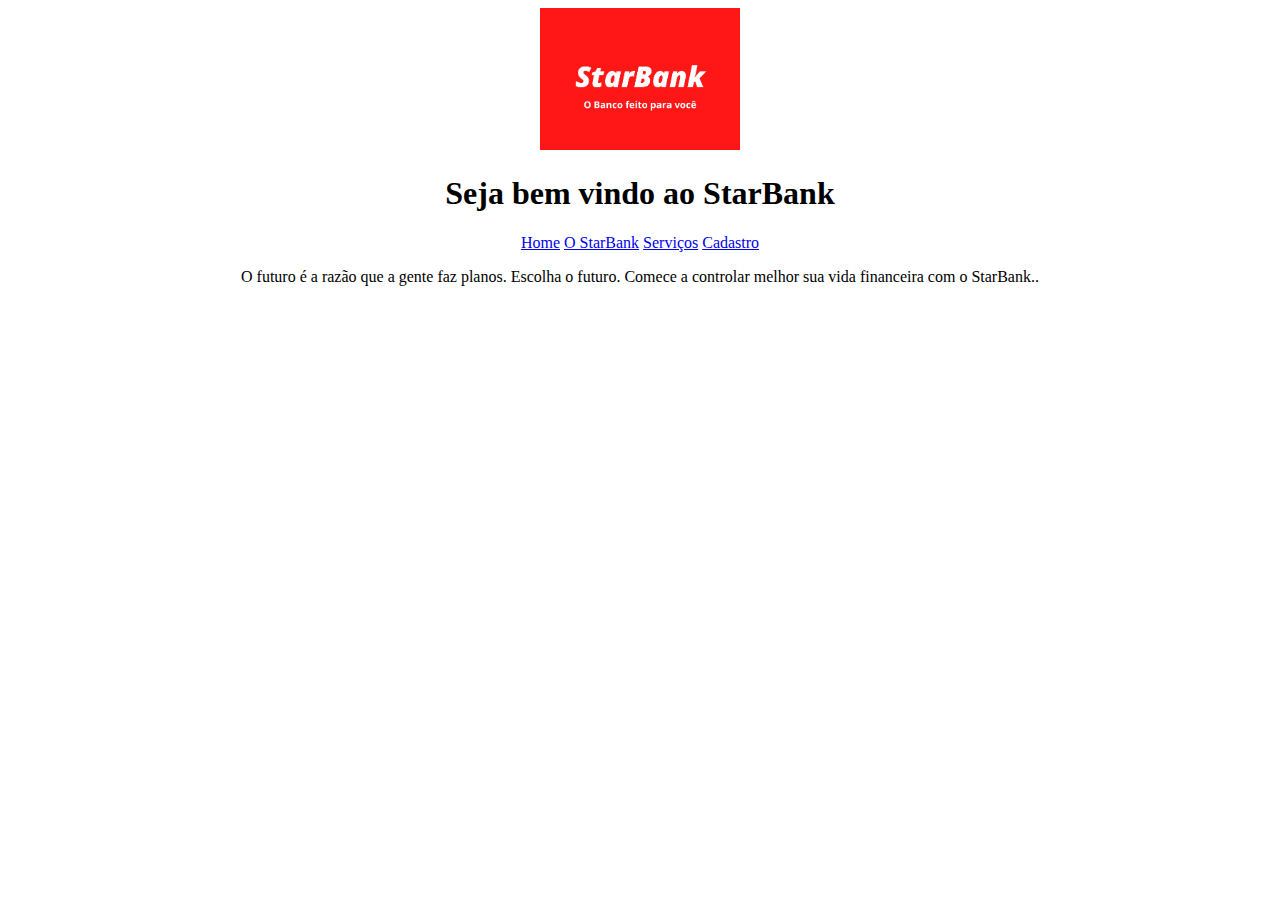
<file: AulaHtml-001/index.html>
<!DOCTYPE html>
<html lang="pt-BR">

<head>
    <meta charset="UTF-8">
    <meta http-equiv="X-UA-Compatible" content="IE=edge">
    <meta name="viewport" content="width=device-width, initial-scale=1.0">
    <title>StarBank</title>
</head>

<body>

    <div>
        <center>
            <img src="img/logostarbank.png" alt="Logo do Entra21" width="200px" height="">
        </center>
    </div>

    <div>
        <center>
            <h1>Seja bem vindo ao StarBank</h1>
            <nav>
                <a href="index.html"> Home</a>
                <a href="empresa.html"> O StarBank</a>
                <a href="servicos.html"> Serviços</a>
                <a href="cadastro.html"> Cadastro</a>
            </nav>
            </nav>
        </center>
    </div>

    <p align="center">O futuro é a razão que a gente faz planos.
        Escolha o futuro. Comece a controlar melhor sua vida financeira com o StarBank..</p>

</body>

</html>
</file>
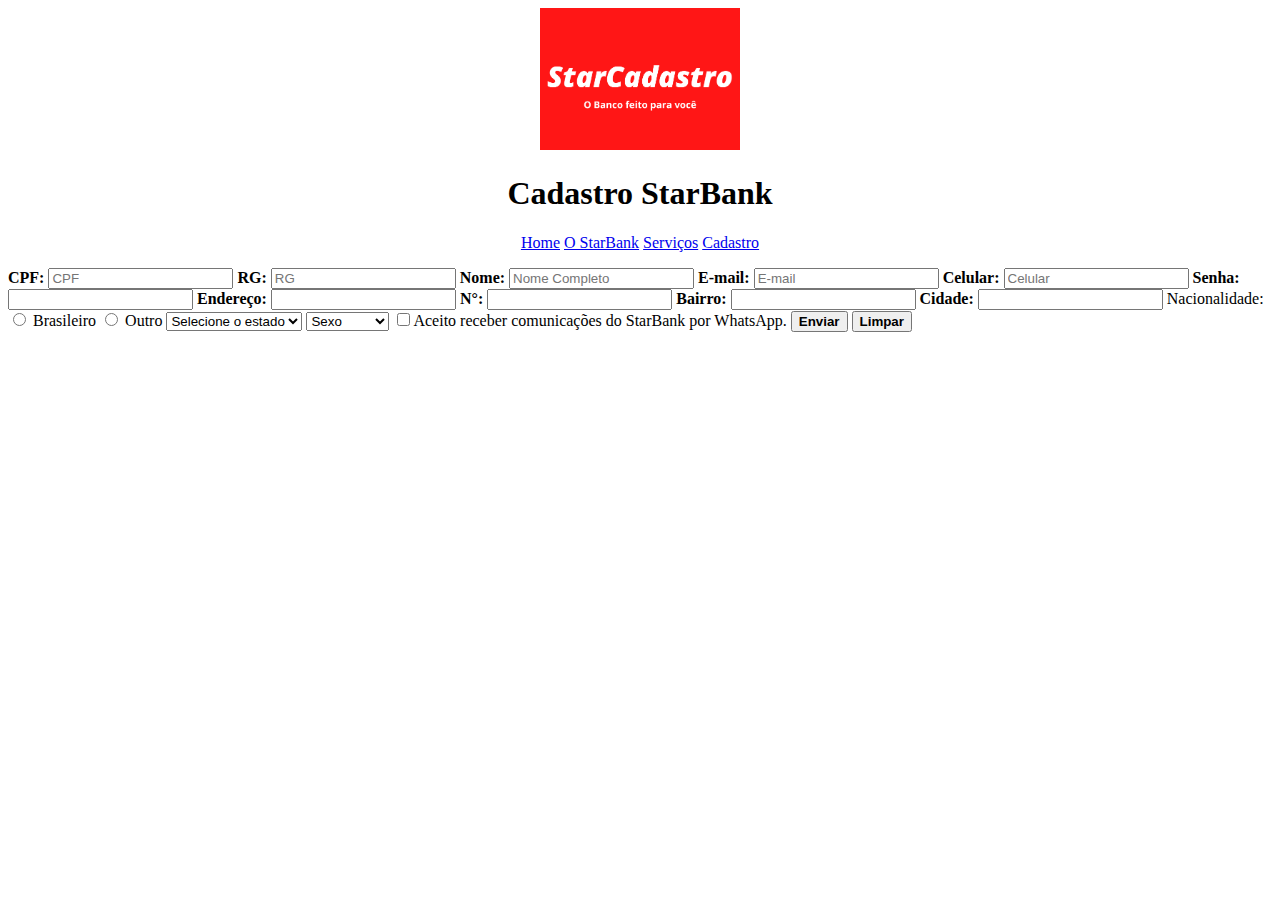
<file: AulaHtml-001/cadastro.html>
<!DOCTYPE html>
<html lang="pt-BR">

<head>
    <meta charset="UTF-8">
    <meta http-equiv="X-UA-Compatible" content="IE=edge">
    <meta name="viewport" content="width=device-width, initial-scale=1.0">
    <title>StarBank</title>
</head>

<body>

    <div>
        <center>
            <img src="img/starcadastro.png" alt="Logo do Entra21" width="200px" height="">
        </center>
    </div>

    <div>
        <center>
            <h1>Cadastro StarBank</h1>
            <nav>
                <a href="index.html"> Home</a>
                <a href="empresa.html"> O StarBank</a>
                <a href="servicos.html"> Serviços</a>
                <a href="cadastro.html"> Cadastro</a>
            </nav>
        </center>

        <form action="enviaemail.cs" method="get">

            <!--Criando espaços para inserir informações-->
            <p align="Left">


                <label><strong>CPF:</strong></label>
                <input type="number" name="CPF" required placeholder="CPF">
    
                <label><strong>RG:</strong></label>
                <input type="number" name="RG" required placeholder="RG">
    
                <label><strong>Nome:</strong></label>
                <input type="text" name="nome" required placeholder="Nome Completo">
    
                <label><strong>E-mail:</strong></label>
                <input type="email" name="email" required placeholder="E-mail">
    
                <label><strong>Celular:</strong></label>
                <input type="number" name="celular" required placeholder="Celular">
    
                <label><strong>Senha:</strong></label>
                <input type="password" name="senha" required>
    
                <label><strong>Endereço:</strong></label>
                <input type="text" name="endereço" required>
    
                <label><strong>N°:</strong></label>
                <input type="number" name="numero" required>
    
                <label><strong>Bairro:</strong></label>
                <input type="text" name="bairro" required>
    
                <label><strong>Cidade:</strong></label>
                <input type="text" name="cidade" required>
    
                <!--Selecionando opções no formulário radio-->
                <label>Nacionalidade: </label>
                <span>
                    <input type="radio" name="Nacionalidade" value="M"> Brasileiro
                    <input type="radio" name="Nacionalidade" value="F"> Outro
                </span>
    
                <!--Selecionando opções no formulário com select-->
                <select name="estado">
                    <option value="">Selecione o estado</option>
                    <option value="SC">Santa Catarina</option>
                    <option value="PR">Paraná</option>
                    <option value="RS">Rio Grande do Sul</option>
                </select>
    
                <select name="sexo">
                    <option value="">Sexo</option>
                    <option value="M">Masculino</option>
                    <option value="F">Feminino</option>
                </select>
    
                <label></label>
                <input type="checkbox" name="Autorização" value="">Aceito receber comunicações do StarBank por WhatsApp.
    
                <!--Botões no Formulário-->
                <button type="submit"><strong>Enviar</strong></button>
                <button type="reset"><strong>Limpar</strong></button>
                
            </p>

        </form>
    </div>

</body>

</html
</file>
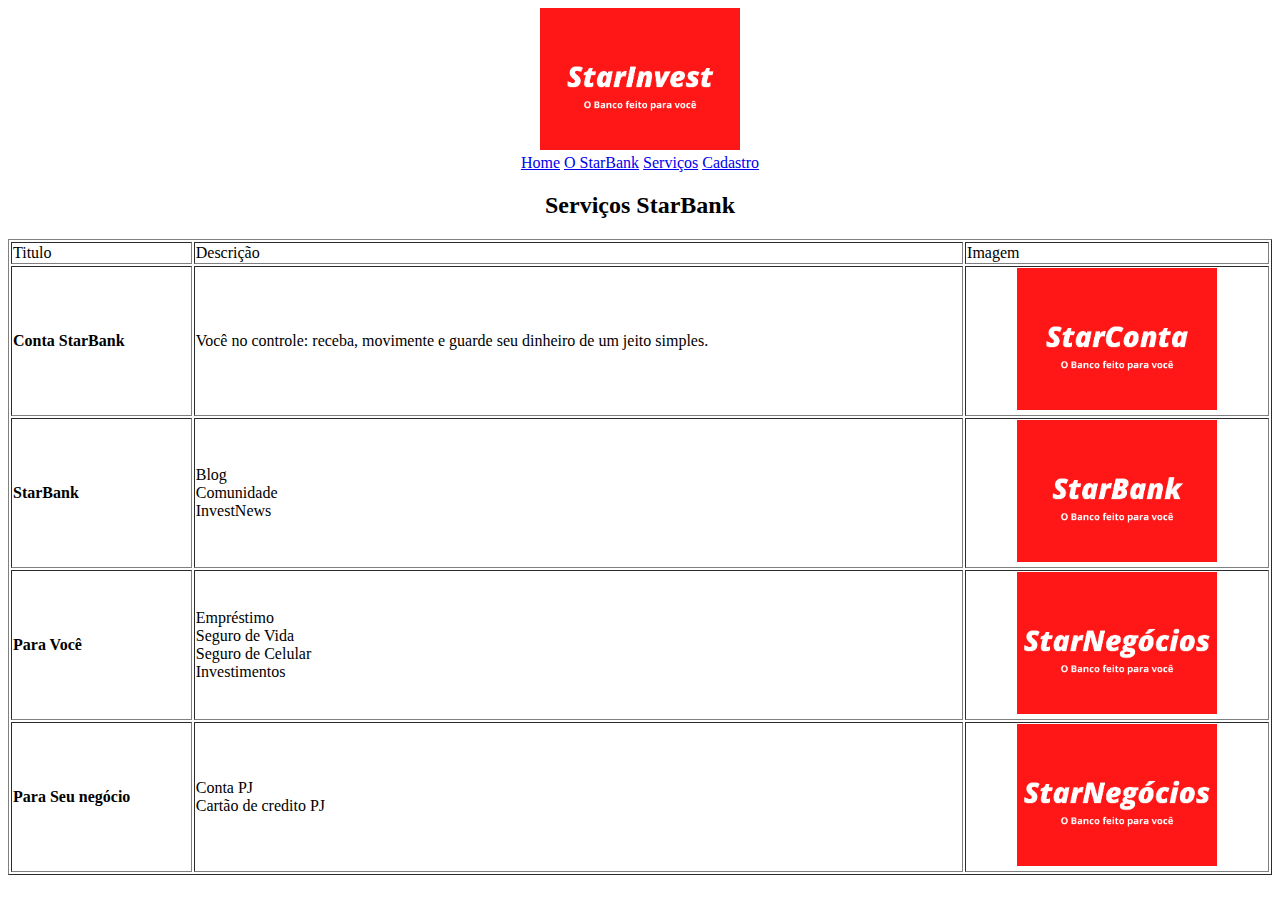
<file: AulaHtml-001/servicos.html>
<!DOCTYPE html>
<html lang="pt-BR">

<head>
    <meta charset="UTF-8">
    <meta http-equiv="X-UA-Compatible" content="IE=edge">
    <meta name="viewport" content="width=device-width, initial-scale=1.0">
    <title>StarBank</title>
</head>

<body>

    <div>
        <center>
            <img src="img/starinvest.png" alt="Logo do Entra21" width="200px" height="">
            <nav>
                <a href="index.html"> Home</a>
                <a href="empresa.html"> O StarBank</a>
                <a href="servicos.html"> Serviços</a>
                <a href="cadastro.html"> Cadastro</a>
            </nav>
        </center>

        <center>
            <h2>Serviços StarBank</h2>
        </center>

        <table border="1" width="100%">

            <tr>
                <td>Titulo</td>
                <td>Descrição</td>
                <td>Imagem</td>
            </tr>

            <tr>
                <td><b>Conta StarBank</b></td>

                <td>Você no controle: receba, movimente e guarde seu dinheiro de um jeito simples.</td>
                <td>
                    <center><img src="img/starconta.png" alt="" width="200px"></center>
                </td>
            </tr>
            <tr>
                <td><b>StarBank</b></td>
                <td>Blog <br> Comunidade <br> InvestNews</td>
                <td>
                    <center><img src="img/logostarbank.png" alt="" width="200px"></center>
                </td>
            </tr>

            <tr>
                <td><b>Para Você</b></td>
                <td>Empréstimo <br>Seguro de Vida <br>Seguro de Celular <br>Investimentos </td>
                <td>
                    <center><img src="img/starnegocios.png" alt="" width="200px"></center>
                </td>
            </tr>

            <tr>
                <td><b>Para Seu negócio</b></td>
                <td>Conta PJ <br>Cartão de credito PJ</td>
                <td>
                    <center><img src="img/starnegocios.png" alt="" width="200px"></center>
                </td>
            </tr>
        </table>

</body>

</html>
</file>
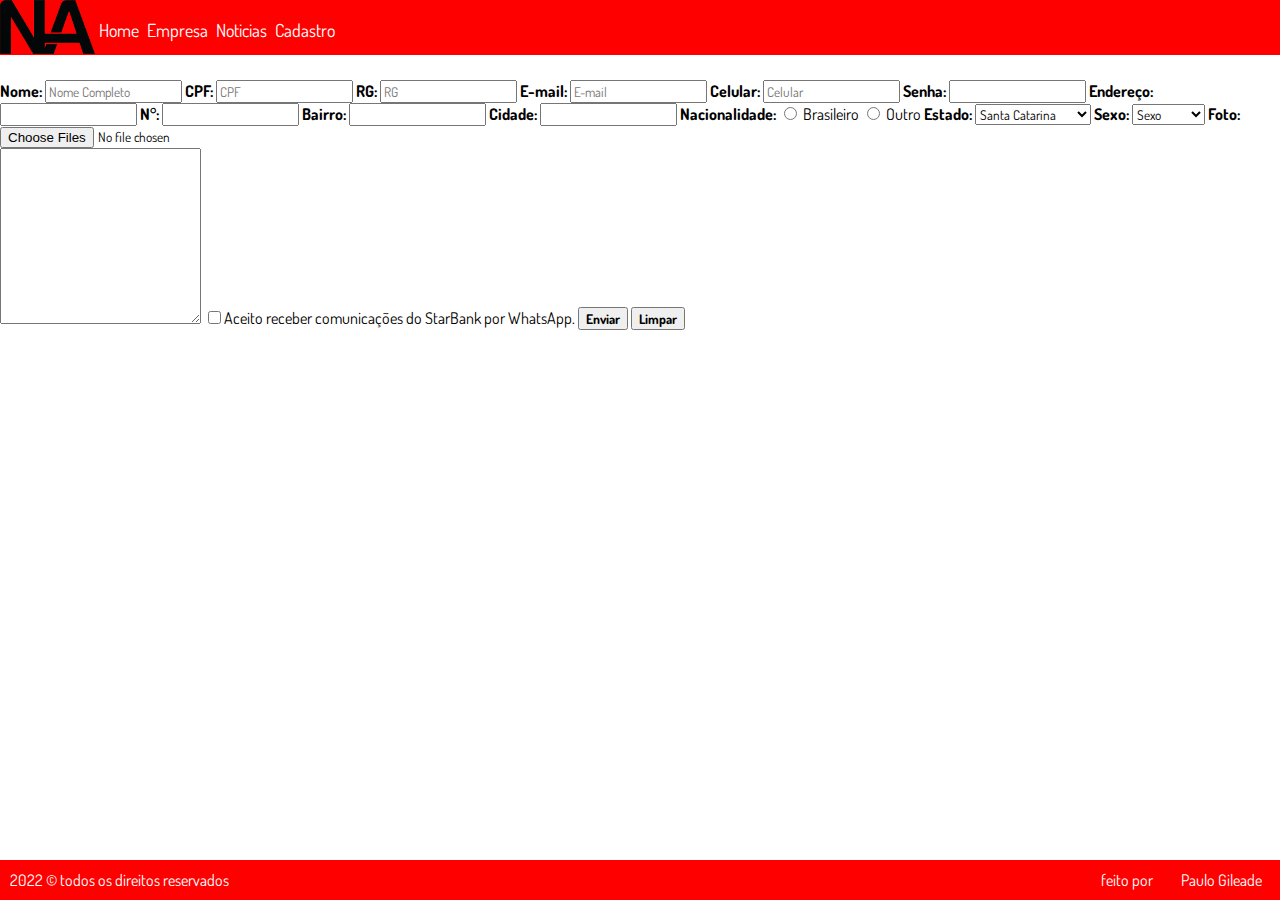
<file: AulaHtml/cadastro.html>
<!DOCTYPE html>
<html lang="pt-BR">

<head>
    <meta charset="UTF-8">
    <meta http-equiv="X-UA-Compatible" content="IE=edge">
    <meta name="viewport" content="width=device-width, initial-scale=1.0">
    <link rel="shortcut icon" href="img/favicon.ico" type="image/x-icon">
    <link rel="stylesheet" href="css/stilos.css">
    <title>NAsports</title>
</head>

<body>

    <header>

        <nav>

            <img src="img/logosite.png" class="logosite" alt="">
            <a href="index.html"><strong>Home</strong></a>
            <a href="empresa.html"><strong>Empresa</strong></a>
            <a href="noticia.html"><strong>Noticias</strong></a>
            <a href="cadastro.html"><strong>Cadastro</strong></a>

        </nav>

    </header>

    <main>

        <article>

            <div>


                <form action="enviaemail.cs" id="cadastroPessoa" method="get" enctype="multipart/form-data">

                    <!--Criando espaços para inserir informações-->
                    <label><strong>Nome:</strong></label>
                    <input type="text" name="nome" required placeholder="Nome Completo">

                    <label><strong>CPF:</strong></label>
                    <input type="number" name="CPF" required placeholder="CPF">

                    <label><strong>RG:</strong></label>
                    <input type="number" name="RG" required placeholder="RG">

                    <label><strong>E-mail:</strong></label>
                    <input type="email" name="email" required placeholder="E-mail">

                    <label><strong>Celular:</strong></label>
                    <input type="number" name="celular" required placeholder="Celular">

                    <label><strong>Senha:</strong></label>
                    <input type="password" name="senha" minlength="8" maxlength="10" required>

                    <label><strong>Endereço:</strong></label>
                    <input type="text" name="endereço" required>

                    <label><strong>N°:</strong></label>
                    <input type="number" name="numero" required>

                    <label><strong>Bairro:</strong></label>
                    <input type="text" name="bairro" required>

                    <label><strong>Cidade:</strong></label>
                    <input type="text" name="cidade" required>

                    <!--Selecionando opções no formulário radio-->
                    <label><strong>Nacionalidade: </strong></label>
                    <span>
                        <input type="radio" name="Nacionalidade" value="Brasileiro"> Brasileiro
                        <input type="radio" name="Nacionalidade" value="Outro"> Outro
                    </span>

                    <!--Selecionando opções no formulário com select-->
                    <label><strong>Estado: </strong></label>
                    <select name="estado">
                        <option value="">Selecione o estado</option>
                        <option value="SC" selected>Santa Catarina</option>
                        <option value="PR">Paraná</option>
                        <option value="RS">Rio Grande do Sul</option>
                    </select>

                    <label><strong>Sexo: </strong></label>
                    <select name="sexo">
                        <option value="">Sexo</option>
                        <option value="M">Masculino</option>
                        <option value="F">Feminino</option>
                    </select>

                    <label><strong>Foto: </strong></label>
                    <input type="file" name="foto" multiple><br>

                    <textarea name="mensagem" required cols="30" rows="10"></textarea>

                    <input type="checkbox" name="Autorização" value="">Aceito receber comunicações do StarBank por
                    WhatsApp.

                    <input type="hidden" name="codigoIbge" value="1058483">

                    <!--Botões no Formulário-->
                    <button type="submit"><strong>Enviar</strong></button>
                    <button type="reset"><strong>Limpar</strong></button>

                </form>
            </div>

        </article>

    </main>

    <footer>

        <span class="direitos"> 2022 &copy; todos os direitos reservados</span>
        <span class="assinatura">feito por
            <a href="index.html" target="_black">Paulo Gileade</a>
        </span>

    </footer>

</body>

</html
</file>
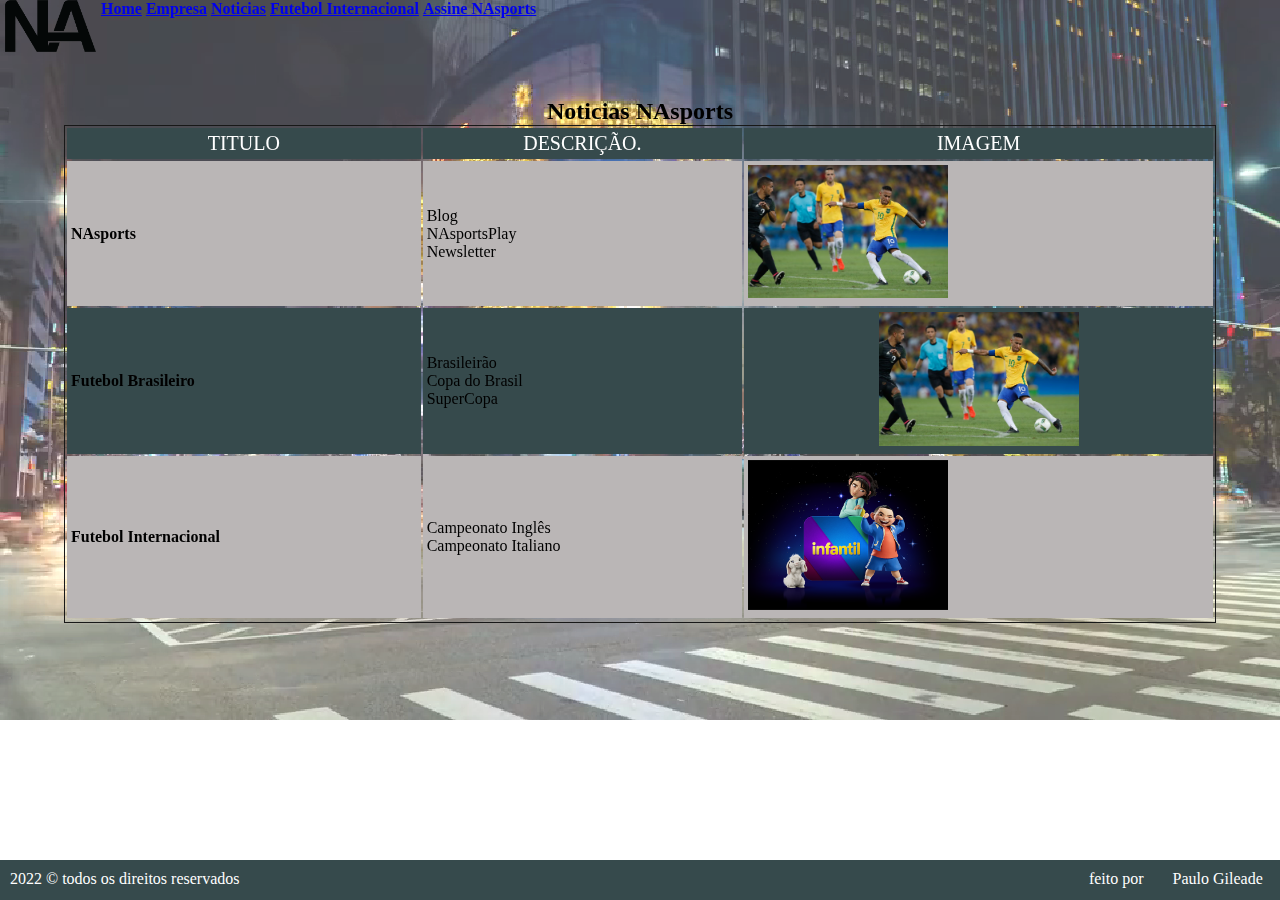
<file: AulaHtml/Lancamentos.html>
<!DOCTYPE html>
<html lang="pt-BR">

<head>
    <meta charset="UTF-8">
    <meta http-equiv="X-UA-Compatible" content="IE=edge">
    <meta name="viewport" content="width=device-width, initial-scale=1.0">
    <link rel="shortcut icon" href="img/favicon.ico" type="image/x-icon">
    <link rel="stylesheet" href="css/global.css">
    <link rel="stylesheet" href="css/noticia.css">
    <title>NAsports</title>
</head>

<body class="pageNoticia">

    <header>

        <nav>

            <img src="img/logosite.png" class="logosite" alt="">
            <a href="index.html"><strong>Home</strong></a>
            <a href="empresa.html"><strong>Empresa</strong></a>
            <a href="noticia.html"><strong>Noticias</strong></a>
            <a href="futinternacional.html"> <strong>Futebol Internacional</strong></a>
            <a href="cadastro.html"><strong>Assine NAsports</strong></a>

        </nav>

    </header>

    <main>

        <section>

            <center>
                <h2>Noticias NAsports</h2>
            </center>

            <table>

                <tr class="titulo">
                    <td>Titulo</td>
                    <td>Descrição.</td>
                    <td>imagem</td>
                </tr>

                <tr>
                    <td><strong>NAsports</strong></td>
                    <td>Blog <br> NAsportsPlay <br> Newsletter</td>
                    <td>
                        <img src="img/195150-futebol-no-brasil-conheca-os-maiores-marcos-do-esporte-no-nosso-pais-1.jpg"
                            alt="">
                    </td>
                </tr>

                <tr>
                    <td><strong>Futebol Brasileiro</strong></td>
                    <td>Brasileirão <br>Copa do Brasil <br>SuperCopa</td>
                    <td>
                        <center><img
                                src="img/195150-futebol-no-brasil-conheca-os-maiores-marcos-do-esporte-no-nosso-pais-1.jpg"
                                alt="" width="200px"></center>
                    </td>
                </tr>

                <tr>
                    <td><strong>Futebol Internacional</strong></td>
                    <td> Campeonato Inglês<br>Campeonato Italiano</td>
                    <td>
                        <img src="img/01netfilx.png" alt="">
                    </td>
                </tr>
                <tr>
                    <a href=""><i></i></a>
                </tr>

            </table>

        </section>

    </main>

    <footer>
        <span class="direitos"> 2022 &copy; todos os direitos reservados</span>
        <span class="assinatura">feito por
            <a href="index.html" target="_black">Paulo Gileade</a>
        </span>
    </footer>

    <div class="lente"></div>
    <video src="videos/videocar.mp4" muted autoplay loop></video>

</body>

</html>
</file>
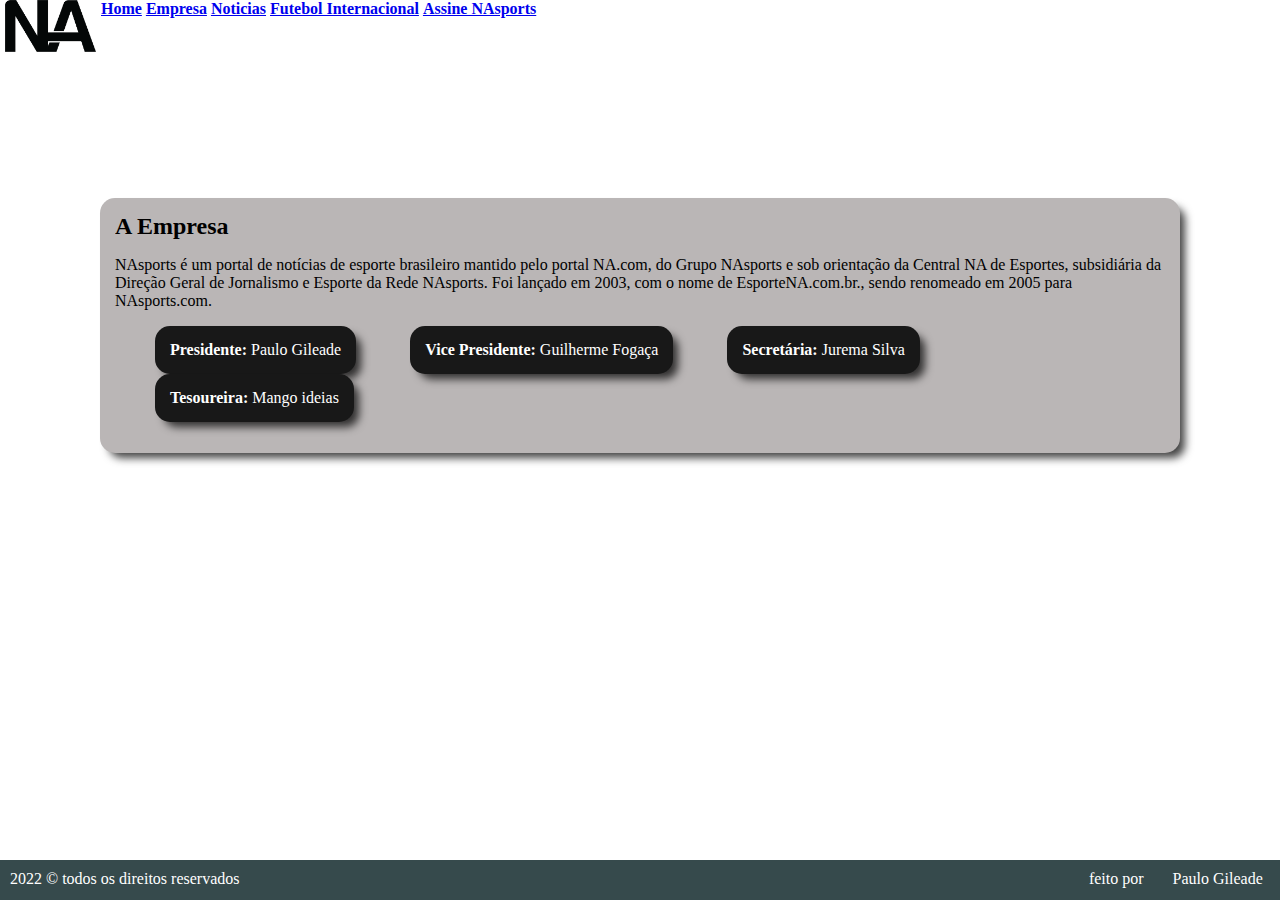
<file: AulaHtml/masculino.html>
<!DOCTYPE html>
<html lang="pt-BR">

<head>
    <meta charset="UTF-8">
    <meta http-equiv="X-UA-Compatible" content="IE=edge">
    <meta name="viewport" content="width=device-width, initial-scale=1.0">
    <link rel="shortcut icon" href="img/favicon.ico" type="image/x-icon">
    <link rel="stylesheet" href="css/global.css">
    <link rel="stylesheet" href="css/empresa.css">
    <title>NAsports</title>
</head>

<body class="pageEmpresa">

    <header>

        <nav>

            <img src="img/logosite.png" class="logosite" alt="">
            <a href="index.html"><strong>Home</strong></a>
            <a href="empresa.html"><strong>Empresa</strong></a>
            <a href="noticia.html"><strong>Noticias</strong></a>
            <a href="futinternacional.html"> <strong>Futebol Internacional</strong></a>
            <a href="cadastro.html"><strong>Assine NAsports</strong></a>

        </nav>

    </header>

    <main>

        <section>
            <article>

                <h2>A Empresa</h2>
                <p>
                    NAsports é um portal de notícias de esporte brasileiro mantido pelo portal NA.com, do Grupo NAsports
                    e sob orientação da Central NA de Esportes, subsidiária da Direção Geral de Jornalismo e Esporte da
                    Rede NAsports. Foi lançado em 2003, com o nome de EsporteNA.com.br., sendo renomeado em 2005 para
                    NAsports.com.
                </p>
                <ol>
                    <li><b>Presidente:</b> Paulo Gileade</li>
                    <li><b>Vice Presidente:</b> Guilherme Foga&ccedil;a</li>
                    <li><b>Secret&aacute;ria:</b> Jurema Silva</li>
                    <li><strong>Tesoureira:</strong> Mango ideias</li>
                </ol>

            </article>
        </section>

    </main>

    <footer>
        <span class="direitos"> 2022 &copy; todos os direitos reservados</span>
        <span class="assinatura">feito por
            <a href="index.html" target="_black">Paulo Gileade</a>
        </span>
    </footer>

</body>

</html>
</file>
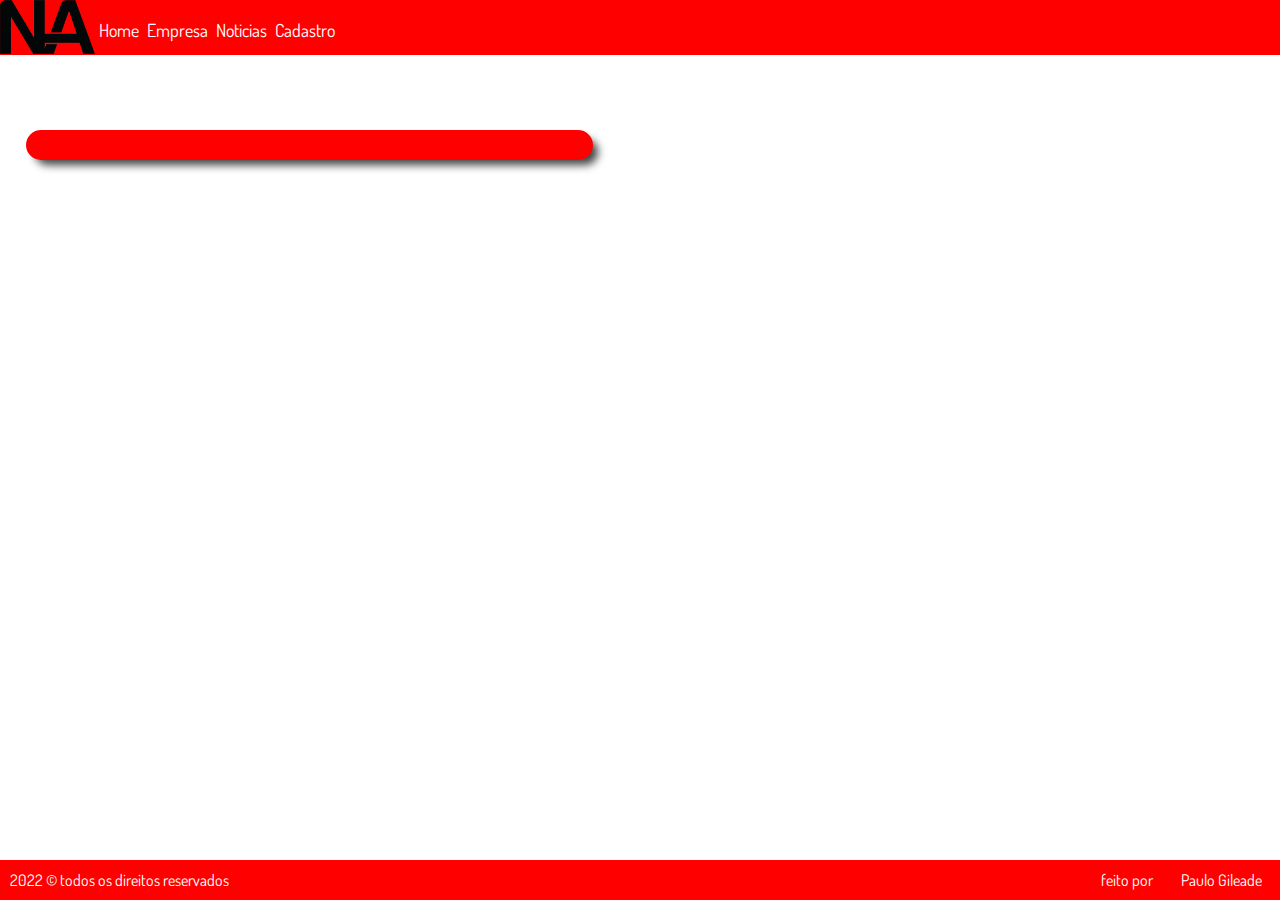
<file: AulaHtml/noticia.html>
<!DOCTYPE html>
<html lang="pt-BR">

<head>
    <meta charset="UTF-8">
    <meta http-equiv="X-UA-Compatible" content="IE=edge">
    <meta name="viewport" content="width=device-width, initial-scale=1.0">
    <link rel="shortcut icon" href="img/favicon.ico" type="image/x-icon">
    <link rel="stylesheet" href="css/stilos.css">
    <title>NAsports</title>
</head>

<body>

    <header>

        
        <nav>
            
            <img src="img/logosite.png" class="logosite" alt="">
            <a href="index.html"><strong>Home</strong></a>
            <a href="empresa.html"><strong>Empresa</strong></a>
            <a href="noticia.html"><strong>Noticias</strong></a>
            <a href="cadastro.html"><strong>Cadastro</strong></a>

        </nav>
    </header>

    <main>

        <article class="homeArticle">

          

        </article>

    </main>

    <footer>
        <span class="direitos"> 2022 &copy; todos os direitos reservados</span>
        <span class="assinatura">feito por
            <a href="index.html" target="_black">Paulo Gileade</a>
        </span>
    </footer>

</body>

</html>
</file>
<file: AulaHtml/css/stilos.css>
@import url('https://fonts.googleapis.com/css2?family=Dosis:wght@200;400;800&family=Roboto:wght@400;700&display=swap');

html, body, h2{
    margin: 0;
    padding: 0;
    overflow-x: hidden;
    overflow-y: auto;
}

*{
    font-family: 'Dosis', sans-serif;
}

.logosite{
    float: left;
    width: 95px;
}

nav {
    position: absolute;
    left: 0;
    top: 0;
    width: 100%;
    height: 55px;
    background: red;
}

nav a {
    display: block;
    width: auto;
    height: 56px;
    padding: 4px;
    float: left;
    line-height: 53px;
    color: #ffff;
    text-decoration: none;
    font-weight: 200;
    font-size: 18px;
  
}

main {
    padding: 80px 0;
}

main article img {
    float: left;
    margin-right: 10px;
    border: 1px solid black;
    border-radius: 15px;
    width: 300px;
}

.homeArticle{
    width: 42%;
    background: red;
    margin: 50px 2%;
    border-radius: 15px;
    box-shadow: 7px 7px 9px -2px rgb(0 0 0 / 74%);
    padding: 15px;
    display: inline-block;
}

main article h2 {
    font-size: 16px;
    text-transform: uppercase;
    color: black;
}

main article h3{
    color: #fff;
}

main article p {
    font-style:normal;
    text-indent: 20px;
    color: #fff;
}

main article a {
    display: inline-block;
    width: auto;
    padding: 4px;
    background: black;
    color: #fff;
    text-decoration: none;
    border-radius: 5px;
    float: right;
    transition: 0.15s padding ease-out, 0.15s border-radius ease-out, 0.15s border ease-out;
}

main article a:hover {
    /* background: green; */
    box-shadow: 7px 7px 9px -2px rgb(0 0 0 / 74%);
    padding: 6px;
    border-radius: 15px;
    transition: 0.15s padding ease-out, 0.15s border-radius ease-out;
}

.carousel li{
	list-style: none;
    display: inline-block;
    width: 23%;
}
.carousel li img{
    width: 100%;
    float: left;
    margin:  2%;
}

footer{
    width: 100%;
    height: 40px;
    position: fixed;
    bottom: 0;
    background: red;
}

footer .assinatura{
    text-align: right;
}

footer .assinatura a{
    color: white;
    text-decoration: none;
    padding-left: 25px;
}

footer span{
    display: inline-block;
    width: 48%;
    padding: 10px;
    color: white;
}
</file>
<file: AulaHtml/css/global.css>
@import url('https://fonts.googleapis.com/css2?family=Dosis:wght@200;400;800&family=Roboto:wght@400;700&display=swap');
@import url('icofont.min.css');

html, body, h2{
    margin: 0;
    padding: 0;
    overflow-x: hidden;
    overflow-y: auto;
}
body{
    
}
.logosite{
    float: left;
    width: 91px;
    margin: 0px auto;
    padding: 0px 5px;
}
footer{
    width: 100%;
    height: 40px;
    position: fixed;
    bottom: 0;
    background-color: #364A4C;
}
footer .assinatura{
    text-align: right;
}
footer .assinatura a{
    color: white;
    text-decoration: none;
    padding-left: 25px;
}
footer span{
    display: inline-block;
    width: 48%;
    padding: 10px;
    color: white;
}
</file>
<file: AulaHtml/css/noticia.css>
main{
    padding: 80px 0;
}
body.pageNoticia{
    background: unset;
}
body.pageNoticia video{
    position: fixed;
    width: 100vw;
    height: auto;
    top: 0;
    left: 0;
    z-index: -2;
    opacity: 0.8;
}
body.pageNoticia .lente{
    position: absolute;
    left: 0;
    top: 0;
    width: 100%;
    height: 100%;
    background: #fff;
    opacity: 0.1;
    z-index: -1;
}
body.pageNoticia section table{
    width: 90%;
    margin: 0 auto;
    border: 1px solid #181818;
}
body.pageNoticia section table td{
   background:#bab6b6;
   padding: 4px;
}
body.pageNoticia section table tr:nth-child(odd) td{
    background-color: #364A4C;;
}
body.pageNoticia section table .titulo td{
    background-color: black;
    border: unset;
    color: #fff;
    text-align: center;
    font-size: 20px;
    text-transform: uppercase;
}
body.pageNoticia section td img{
    width: 200px;
}
</file>
<file: AulaHtml/css/empresa.css>
main{
    padding: 80px 0;
}
.pageEmpresa article{
    width: auto;
    background-color:  #bab6b6;
    margin: 100px;
    border-radius: 15px;
    box-shadow: 7px 7px 9px -2px rgb(0 0 0 / 74%);
    padding: 15px;
    display: inline-block;
}
.pageEmpresa article p{
    text-align: left;
}
.pageEmpresa article li{
    width: auto;
    height: auto;
    background-color: #181818;
    color: white;
    margin-right: 50px;
    border-radius: 15px;
    box-shadow: 7px 7px 9px -2px rgb(0 0 0 / 74%);
    padding: 15px;
    display: inline-block;
}
</file>
